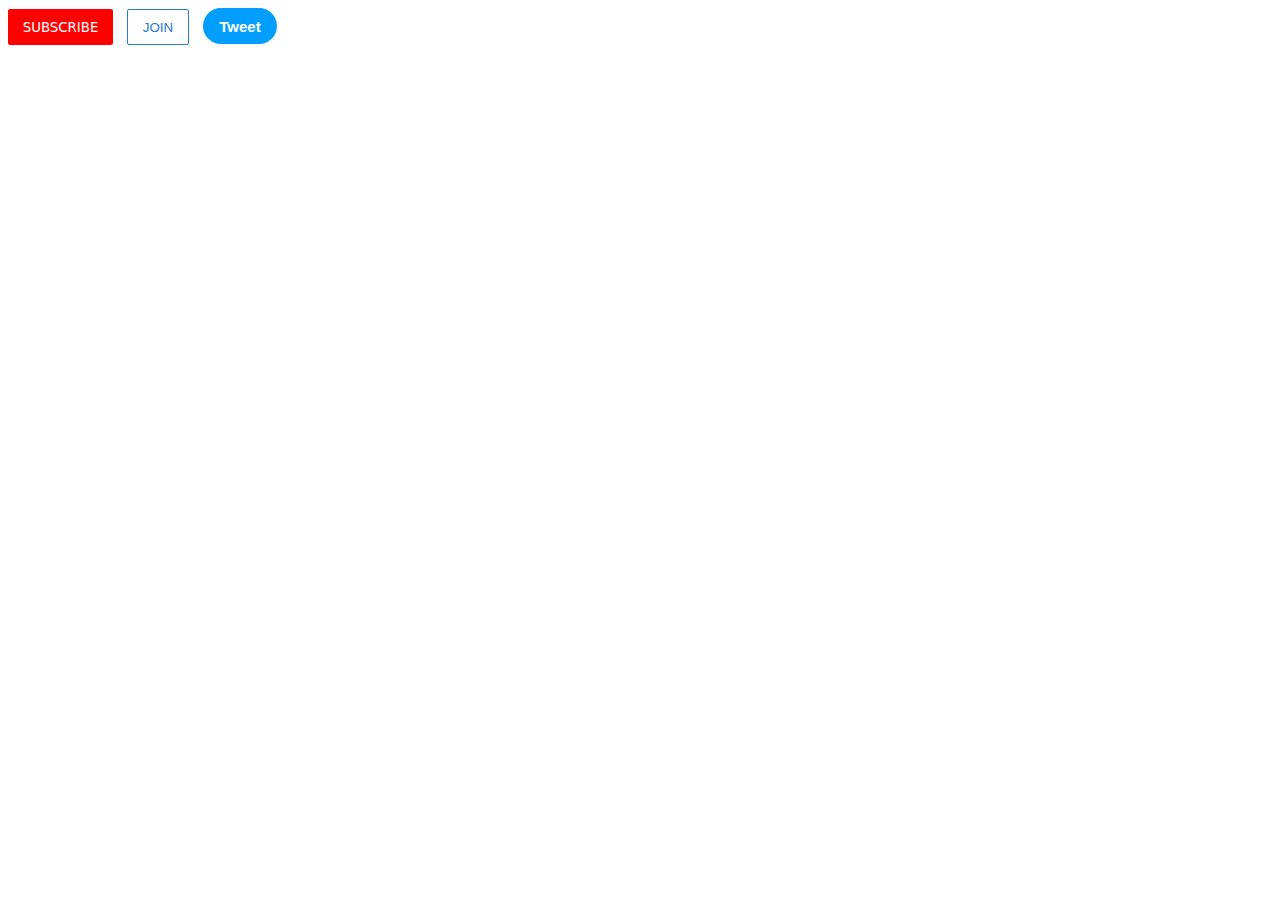
<file: index.html>
<!DOCTYPE html>
<html lang="en">
    <head>
        <title>Text</title>
        <link rel="stylesheet" href="index.css">
        <link rel="preconnect" href="https://fonts.googleapis.com">
<link rel="preconnect" href="https://fonts.gstatic.com" crossorigin>
<link href="https://fonts.googleapis.com/css2?family=Roboto:ital,wght@0,400;1,700&display=swap" rel="stylesheet">
    </head>
    <body>
        <button class="sb">SUBSCRIBE</button>
<button class="jb" onmouseover="this.PluginArray(addEventListener)">JOIN</button>
<button class="tb">Tweet</button>


    </body>
</html>

<style>
</file>
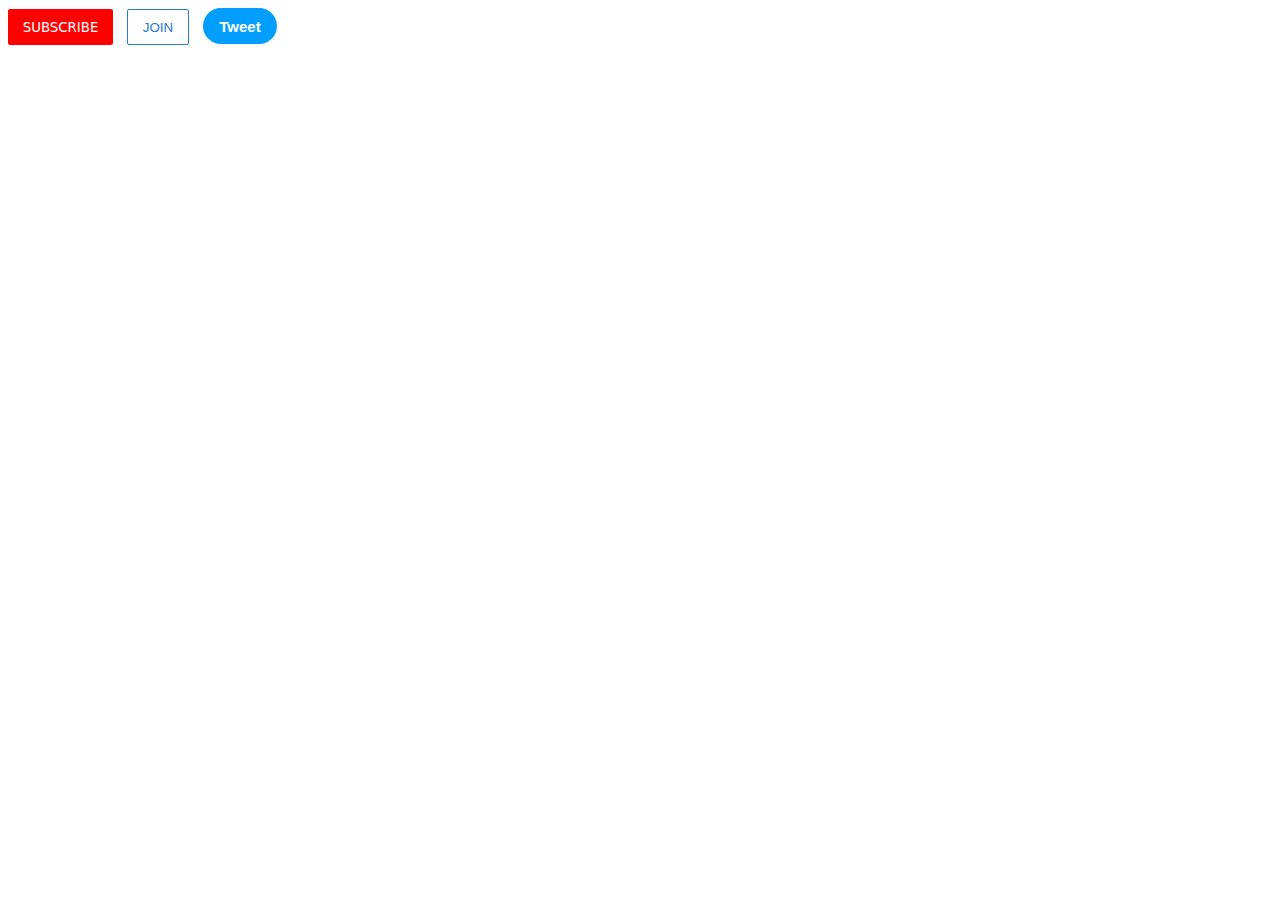
<file: button.html>
<!DOCTYPE html>
<html lang="en">
    <head>
        <title>Text</title>
        <link rel="stylesheet" href="button.css">
        <link rel="preconnect" href="https://fonts.googleapis.com">
<link rel="preconnect" href="https://fonts.gstatic.com" crossorigin>
<link href="https://fonts.googleapis.com/css2?family=Roboto:ital,wght@0,400;1,700&display=swap" rel="stylesheet">
    </head>
    <body>
        <button class="sb">SUBSCRIBE</button>
<button class="jb" onmouseover="this.PluginArray(addEventListener)">JOIN</button>
<button class="tb">Tweet</button>


    </body>
</html>

<style>
</file>
<file: index.css>
.sb {
    font-family: system-ui, -apple-system, BlinkMacSystemFont, 'Segoe UI', Roboto, Oxygen, Ubuntu, Cantarell, 'Open Sans', 'Helvetica Neue', sans-serif;
    background-color: red;
    color: white;
    border: none;
    height: 36px;
    width: 105px;
    border-radius: 2px;
    cursor: pointer;
    margin-right: 10px;
    transition: opacity 0.15s;
}

.sb:hover {
    opacity: 0.8;
}

.sb:active {
    opacity: 0.4;
}


.jb {

    background-color: white;
    border-color: rgb(41, 118, 211);
    border-style: solid;
    border-width: 1px;
    color: rgb(41, 118, 211);
    height: 36px;
    width: 62px;
    border-radius: 2px;
    cursor: pointer;
    transition: background-color 0.15s, color 0.15s;
}

.jb:hover {
    background-color: rgb(41, 118, 211);
    color: white;
}

.jb:active {
    opacity: 0.7;
}

.tb {
    background-color: rgb(2, 158, 255);
    color: white;
    border: none;
    height: 36px;
    width: 74px;
    border-radius: 18px;
    font-weight: bold;
    font-size: 15px;
    cursor: pointer;
    margin-left: 10px;
    transition: box-shadow 0.15s;
}

.tb:hover {
    box-shadow: 5px 5px 10px rgba(0, 0, 0, 0.15);
}
</file>
<file: button.css>
.sb {
    font-family: system-ui, -apple-system, BlinkMacSystemFont, 'Segoe UI', Roboto, Oxygen, Ubuntu, Cantarell, 'Open Sans', 'Helvetica Neue', sans-serif;
    background-color: red;
    color: white;
    border: none;
    height: 36px;
    width: 105px;
    border-radius: 2px;
    cursor: pointer;
    margin-right: 10px;
    transition: opacity 0.15s;
}

.sb:hover {
    opacity: 0.8;
}

.sb:active {
    opacity: 0.4;
}


.jb {

    background-color: white;
    border-color: rgb(41, 118, 211);
    border-style: solid;
    border-width: 1px;
    color: rgb(41, 118, 211);
    height: 36px;
    width: 62px;
    border-radius: 2px;
    cursor: pointer;
    transition: background-color 0.15s, color 0.15s;
}

.jb:hover {
    background-color: rgb(41, 118, 211);
    color: white;
}

.jb:active {
    opacity: 0.7;
}

.tb {
    background-color: rgb(2, 158, 255);
    color: white;
    border: none;
    height: 36px;
    width: 74px;
    border-radius: 18px;
    font-weight: bold;
    font-size: 15px;
    cursor: pointer;
    margin-left: 10px;
    transition: box-shadow 0.15s;
}

.tb:hover {
    box-shadow: 5px 5px 10px rgba(0, 0, 0, 0.15);
}
</file>
